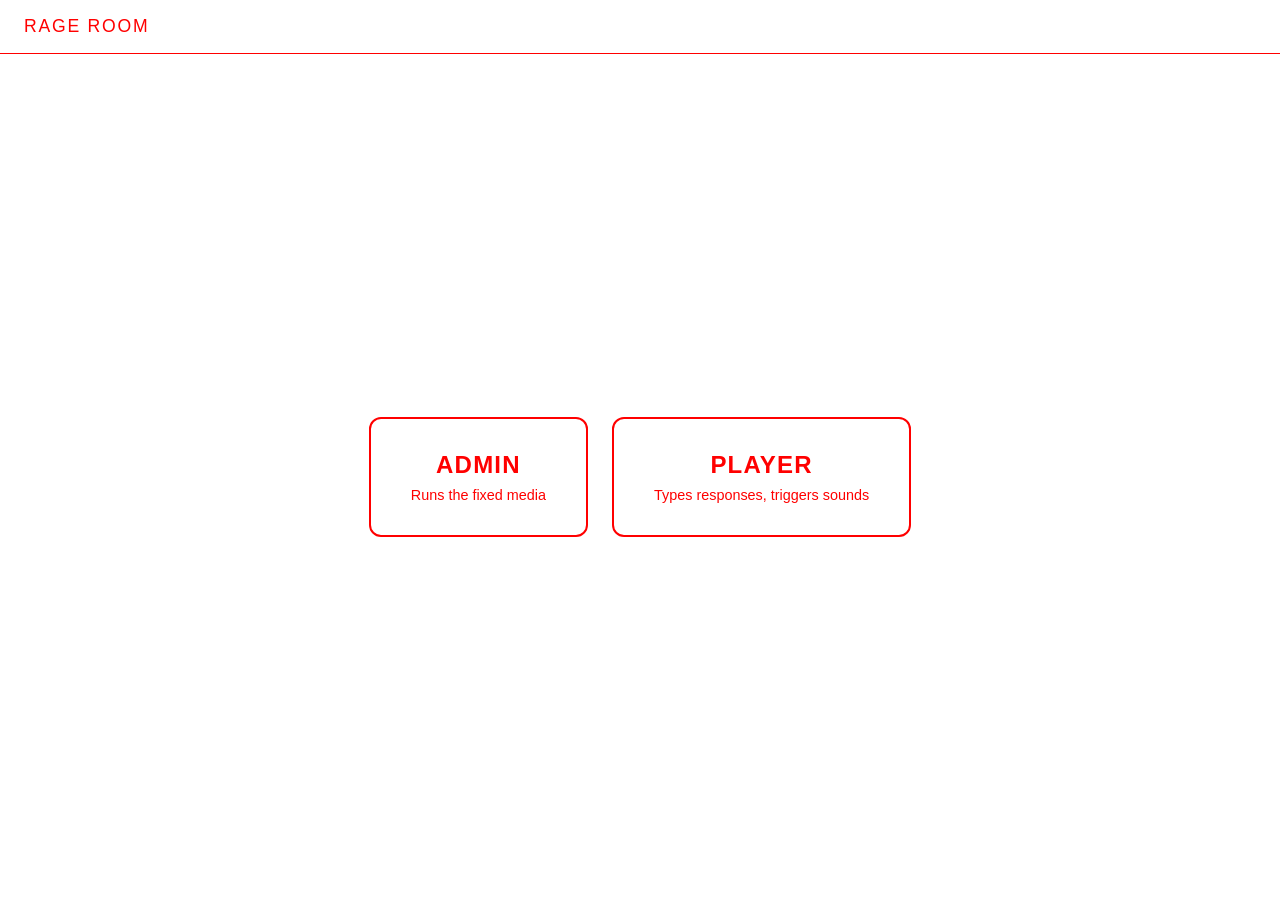
<file: index.html>
<!DOCTYPE html>
<html lang="en">
<head>
  <meta charset="UTF-8">
  <meta name="viewport" content="width=device-width, initial-scale=1.0">
  <title>Rage Room</title>
  <link rel="stylesheet" href="styles.css">
</head>
<body>
  <canvas id="noise-canvas" aria-hidden="true"></canvas>
  <div id="white-overlay" aria-hidden="true"></div>

  <header>
    <h1>Rage Room</h1>
  </header>
  <main>
    <div class="role-picker">
      <a class="role-card" href="admin.html">
        <div class="label">Admin</div>
        <div class="sub">Runs the fixed media</div>
      </a>
      <a class="role-card" href="player.html">
        <div class="label">Player</div>
        <div class="sub">Types responses, triggers sounds</div>
      </a>
    </div>
  </main>

  <script src="background.js"></script>
</body>
</html>
</file>
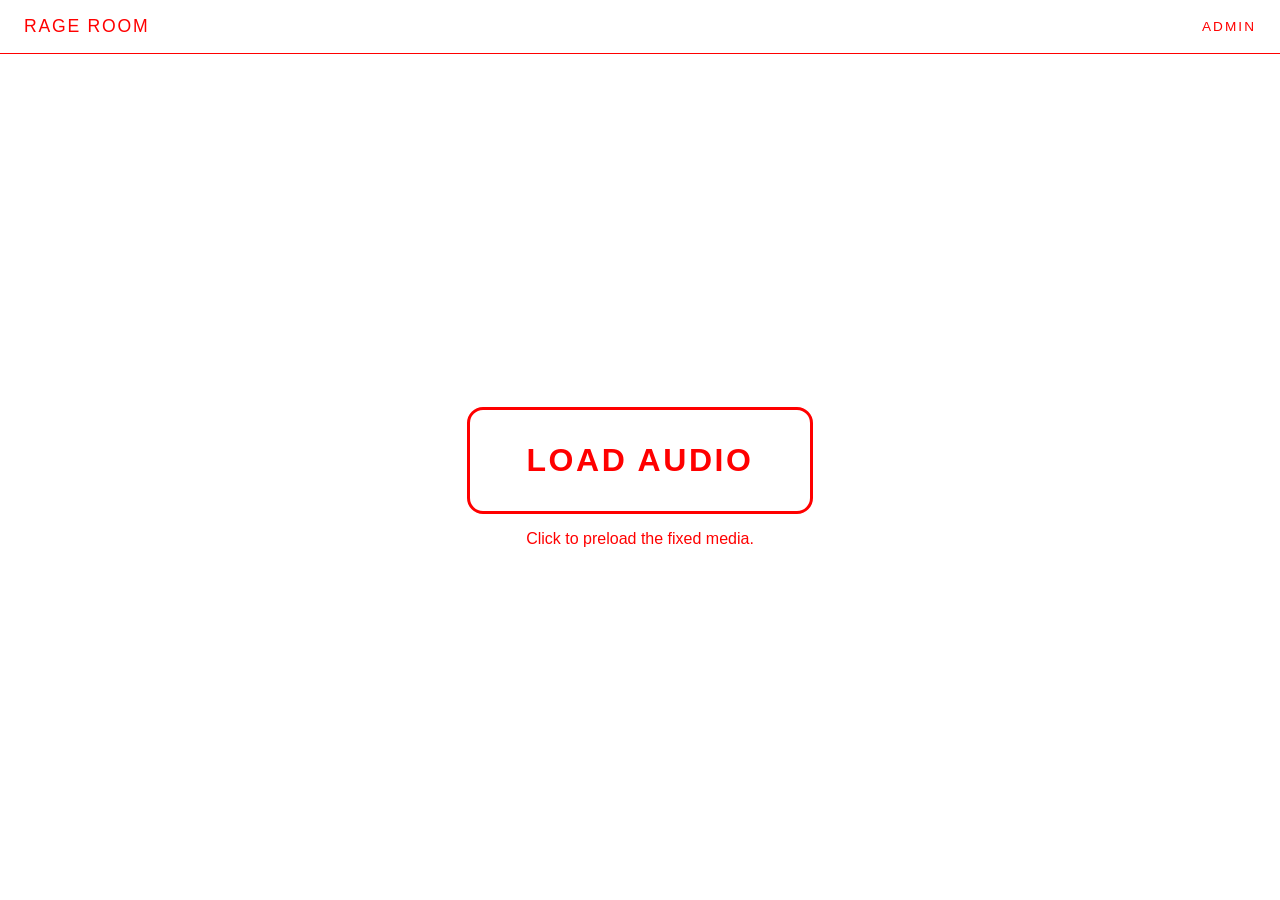
<file: admin.html>
<!DOCTYPE html>
<html lang="en">
<head>
  <meta charset="UTF-8">
  <meta name="viewport" content="width=device-width, initial-scale=1.0">
  <title>Rage Room — Admin</title>
  <link rel="stylesheet" href="styles.css">
</head>
<body>
  <canvas id="noise-canvas" aria-hidden="true"></canvas>
  <div id="white-overlay" aria-hidden="true"></div>

  <header>
    <h1>Rage Room</h1>
    <span class="role">Admin</span>
  </header>

  <main>
    <!-- Stage 1: Load audio -->
    <section id="stage-load" class="center-stage">
      <button id="load-btn" class="big-button">Load Audio</button>
      <div class="helper">Click to preload the fixed media.</div>
    </section>

    <!-- Stage 2: Loading progress -->
    <section id="stage-progress" class="center-stage hidden">
      <div class="progress-wrap">
        <div class="progress-bar"><div id="progress-fill" class="progress-fill"></div></div>
        <div id="progress-label" class="progress-label">Loading… 0 / 0</div>
      </div>
    </section>

    <!-- Stage 3: Ready to start -->
    <section id="stage-ready" class="center-stage hidden">
      <button id="start-btn" class="big-button">Press Start on Cue</button>
      <div class="helper">Wait to press Start with everyone else.</div>
    </section>

    <!-- Stage 4: Countdown -->
    <section id="stage-countdown" class="center-stage hidden">
      <div id="countdown" class="countdown">5</div>
    </section>

    <!-- Stage 5: Playing -->
    <section id="stage-playing" class="center-stage hidden">
      <div class="diagnostic">
        <h2>Diagnostic</h2>
        <div class="diag-row">
          <span class="diag-label">Current file</span>
          <span id="diag-file" class="diag-value">—</span>
        </div>
        <div class="diag-row">
          <span class="diag-label">File time</span>
          <span id="diag-file-time" class="diag-value">0:00 / 0:00</span>
        </div>
        <div class="diag-row">
          <span class="diag-label">Overall time</span>
          <span id="diag-total-time" class="diag-value">0:00 / 0:00</span>
        </div>
      </div>
    </section>

    <!-- Stage 6: Done -->
    <section id="stage-done" class="center-stage hidden">
      <div class="end-message">Performance complete.</div>
    </section>
  </main>

  <script src="prompts.js"></script>
  <script src="audio-engine.js"></script>
  <script src="background.js"></script>
  <script src="admin.js"></script>
</body>
</html>
</file>
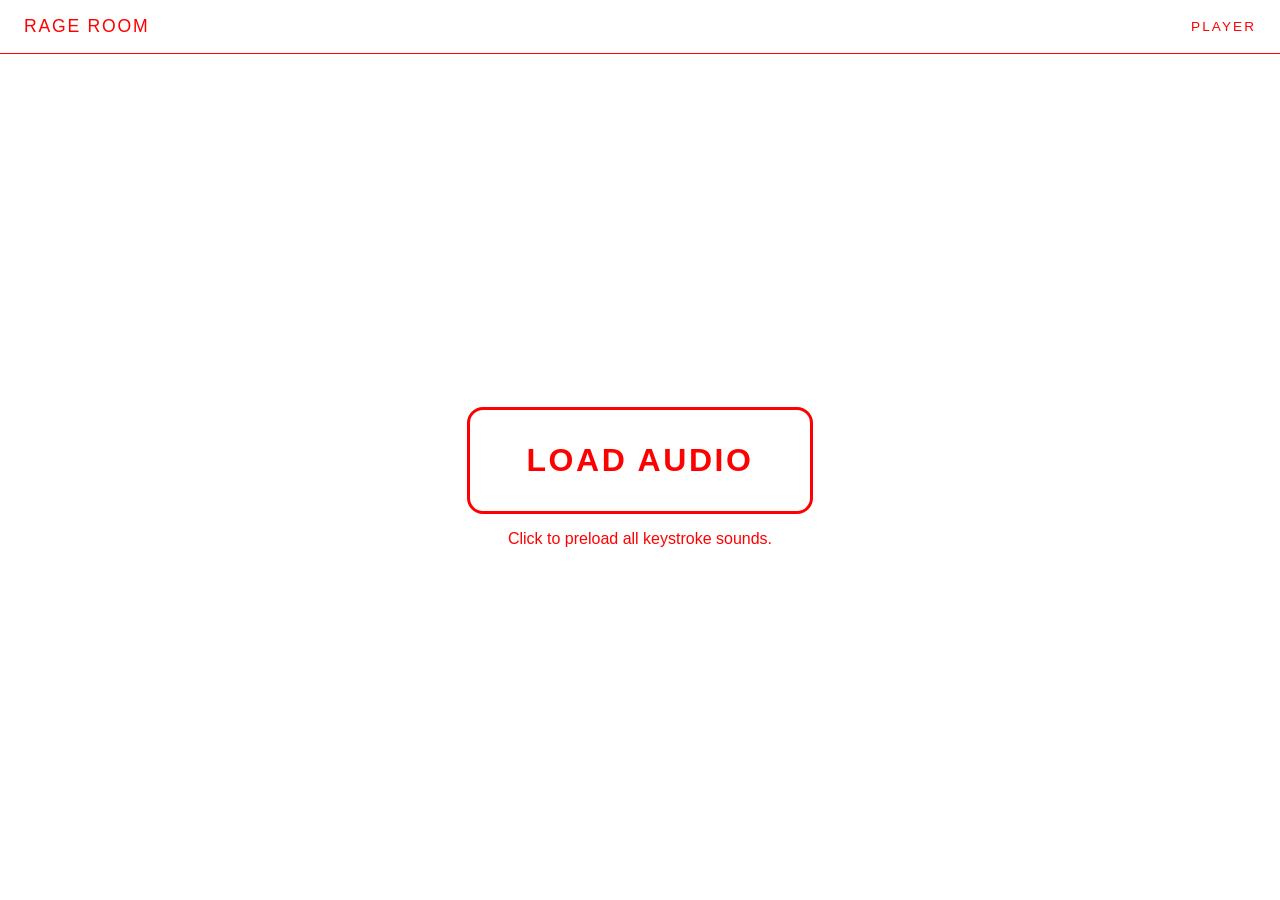
<file: player.html>
<!DOCTYPE html>
<html lang="en">
<head>
  <meta charset="UTF-8">
  <meta name="viewport" content="width=device-width, initial-scale=1.0, user-scalable=no">
  <title>Rage Room — Player</title>
  <link rel="stylesheet" href="styles.css">
</head>
<body>
  <canvas id="noise-canvas" aria-hidden="true"></canvas>
  <div id="white-overlay" aria-hidden="true"></div>

  <header>
    <h1>Rage Room</h1>
    <span class="role">Player</span>
  </header>

  <main>
    <!-- Stage 1: Load audio -->
    <section id="stage-load" class="center-stage">
      <button id="load-btn" class="big-button">Load Audio</button>
      <div class="helper">Click to preload all keystroke sounds.</div>
    </section>

    <!-- Stage 2: Loading progress -->
    <section id="stage-progress" class="center-stage hidden">
      <div class="progress-wrap">
        <div class="progress-bar"><div id="progress-fill" class="progress-fill"></div></div>
        <div id="progress-label" class="progress-label">Loading… 0 / 0</div>
      </div>
    </section>

    <!-- Stage 3: Ready to start -->
    <section id="stage-ready" class="center-stage hidden">
      <div class="program-note">
        <p>Rage Room invites participants to walk into a sonic space to explore despair, fury, and desperation. No person can constantly retain the moniker of good and we are all capable of destruction in some way shape or form. In this piece, grab your metaphorical weapon of choice and do what you have to do.</p>
        <p class="cw"><strong>CW:</strong> Violence, Gore, Self-Harm, Body Horror</p>
        <p>If any of these subjects are difficult to engage with, please feel free to participate as a listener only or remove yourself from the space until the piece is complete (approx. 8 minutes).</p>
        <p>Your answers will not be saved, recorded, or shared at any time during or after the piece. While honest answers are encouraged, dishonest answers are fine if you would like to participate fully without causing yourself distress.</p>
      </div>
      <div class="phone-reminder">On a phone? Flip off your silent switch and turn your volume up.</div>
      <button id="start-btn" class="big-button">Press Start on Cue</button>
      <div class="helper">Wait to press Start with everyone else.</div>
    </section>

    <!-- Stage 4: Countdown -->
    <section id="stage-countdown" class="center-stage hidden">
      <div id="countdown" class="countdown">5</div>
    </section>

    <!-- Stage 5: Playing -->
    <section id="stage-playing" class="center-stage hidden">
      <div class="section-header">
        <span id="section-label">Section 1</span>
        <span class="section-timer" id="section-timer">0:00</span>
      </div>
      <div class="prompt-card">
        <p class="prompt-text" id="prompt-text">…</p>
      </div>
      <textarea id="typing-area" class="typing-area"
                autocomplete="off"
                autocapitalize="off"
                autocorrect="off"
                spellcheck="false"
                placeholder="Type your answer here…"></textarea>
      <div class="typing-hint">Each key plays a sound. Press <strong>Enter</strong> when you're finished answering to move to the next prompt.</div>
    </section>

    <!-- Stage 6: Done -->
    <section id="stage-done" class="center-stage hidden">
      <div class="end-message">Thanks for playing.</div>
      <div class="credits">
        <p>Conceptualized by <a href="https://www.juliennektsang.com/" target="_blank" rel="noopener">Julienne K. Tsang</a>.</p>
        <p>Executed by <a href="https://brianellissound.com/" target="_blank" rel="noopener">Brian Ellis</a>.</p>
      </div>
    </section>
  </main>

  <script src="prompts.js"></script>
  <script src="audio-engine.js"></script>
  <script src="background.js"></script>
  <script src="player.js"></script>
</body>
</html>
</file>
<file: styles.css>
/* Rage Room – shared styles. White background, red (#FF0000) text. */

:root {
  --bg: #ffffff;
  --fg: #ff0000;
  --fg-soft: #ff6666;
  --panel: #ffffff;
  --border: #ff0000;
}

* { box-sizing: border-box; }

html, body {
  margin: 0;
  padding: 0;
  height: 100%;
  background: var(--bg);
  color: var(--fg);
  font-family: -apple-system, BlinkMacSystemFont, "Segoe UI", Roboto, Helvetica, Arial, sans-serif;
  -webkit-font-smoothing: antialiased;
}

body {
  min-height: 100vh;
  display: flex;
  flex-direction: column;
  position: relative;
}

/* === Noise background + white overlay === */
#noise-canvas {
  position: fixed;
  top: 0; left: 0;
  width: 100vw;
  height: 100vh;
  z-index: 0;
  image-rendering: pixelated;
  image-rendering: -moz-crisp-edges;
  image-rendering: crisp-edges;
  pointer-events: none;
}

#white-overlay {
  position: fixed;
  top: 0; left: 0;
  width: 100vw;
  height: 100vh;
  z-index: 1;
  background: #ffffff;
  opacity: 1;
  pointer-events: none;
}

header, main { position: relative; z-index: 2; }

header {
  padding: 1rem 1.5rem;
  border-bottom: 1px solid var(--border);
  display: flex;
  justify-content: space-between;
  align-items: center;
}

header h1 {
  margin: 0;
  font-size: 1.1rem;
  letter-spacing: 0.1em;
  text-transform: uppercase;
  color: var(--fg);
  font-weight: 500;
}

header .role {
  font-size: 0.85rem;
  color: var(--fg);
  letter-spacing: 0.15em;
  text-transform: uppercase;
}

main {
  flex: 1;
  display: flex;
  flex-direction: column;
  align-items: center;
  justify-content: center;
  padding: 2rem 1.5rem;
  width: 100%;
  max-width: 800px;
  margin: 0 auto;
}

.center-stage {
  display: flex;
  flex-direction: column;
  align-items: center;
  text-align: center;
  width: 100%;
}

/* The huge starting button (Load Audio, then Press Start on Cue). */
.big-button {
  font-size: 2rem;
  padding: 2rem 3.5rem;
  background: var(--bg);
  color: var(--fg);
  border: 3px solid var(--fg);
  border-radius: 1rem;
  cursor: pointer;
  letter-spacing: 0.08em;
  text-transform: uppercase;
  font-weight: 700;
  transition: background 0.15s ease, color 0.15s ease, transform 0.05s ease;
}

.big-button:hover { background: var(--fg); color: var(--bg); }
.big-button:active { transform: scale(0.98); }
.big-button:disabled { border-color: var(--fg-soft); color: var(--fg-soft); cursor: not-allowed; }

.helper {
  margin-top: 1rem;
  color: var(--fg);
  font-size: 1rem;
}

.program-note {
  max-width: 560px;
  margin-bottom: 1.5rem;
  color: var(--fg);
  font-size: 1rem;
  line-height: 1.5;
  text-align: left;
}

.program-note p { margin: 0 0 1rem; }
.program-note p:last-child { margin-bottom: 0; }

.program-note .cw {
  text-transform: uppercase;
  letter-spacing: 0.04em;
  font-weight: 700;
}

.phone-reminder {
  margin-bottom: 1.5rem;
  padding: 0.75rem 1.25rem;
  border: 2px solid var(--fg);
  border-radius: 0.5rem;
  color: var(--fg);
  font-size: 1rem;
  font-weight: 600;
  max-width: 500px;
  text-align: center;
}

/* Loading progress bar. */
.progress-wrap {
  width: 100%;
  max-width: 480px;
  margin-top: 2rem;
}

.progress-bar {
  width: 100%;
  height: 16px;
  background: var(--bg);
  border: 2px solid var(--fg);
  border-radius: 8px;
  overflow: hidden;
}

.progress-fill {
  height: 100%;
  background: var(--fg);
  width: 0%;
  transition: width 0.15s linear;
}

.progress-label {
  margin-top: 0.5rem;
  color: var(--fg);
  font-size: 0.9rem;
}

/* The 5-second countdown overlay. */
.countdown {
  font-size: 12rem;
  font-weight: 800;
  color: var(--fg);
  text-align: center;
  line-height: 1;
}

/* Admin diagnostic display. */
.diagnostic {
  width: 100%;
  max-width: 520px;
  background: var(--panel);
  border: 2px solid var(--fg);
  border-radius: 0.75rem;
  padding: 1.5rem;
  font-family: "SF Mono", Menlo, Consolas, monospace;
}

.diagnostic h2 {
  margin: 0 0 1rem 0;
  font-size: 0.8rem;
  color: var(--fg);
  letter-spacing: 0.15em;
  text-transform: uppercase;
  font-weight: 600;
}

.diag-row {
  display: flex;
  justify-content: space-between;
  align-items: center;
  padding: 0.5rem 0;
  border-bottom: 1px solid var(--fg);
}

.diag-row:last-child { border-bottom: none; }

.diag-label { color: var(--fg); font-size: 0.85rem; }
.diag-value { font-size: 1rem; color: var(--fg); font-variant-numeric: tabular-nums; }

/* Player section header + timer. */
.section-header {
  width: 100%;
  display: flex;
  justify-content: space-between;
  align-items: baseline;
  margin-bottom: 1rem;
  color: var(--fg);
  font-size: 0.85rem;
  letter-spacing: 0.1em;
  text-transform: uppercase;
}

.section-timer { font-variant-numeric: tabular-nums; color: var(--fg); font-weight: 600; }

.prompt-card {
  width: 100%;
  background: var(--panel);
  border: 2px solid var(--fg);
  border-radius: 0.75rem;
  padding: 2rem;
  margin-bottom: 1.5rem;
  text-align: center;
}

.prompt-text {
  font-size: 1.75rem;
  font-weight: 500;
  line-height: 1.3;
  margin: 0;
  color: var(--fg);
}

/* The typing area where the player answers. */
.typing-area {
  width: 100%;
  min-height: 8rem;
  background: var(--panel);
  border: 2px solid var(--fg);
  border-radius: 0.75rem;
  padding: 1.25rem;
  color: var(--fg);
  caret-color: var(--fg);
  font-size: 1.5rem;
  font-family: inherit;
  resize: none;
  outline: none;
}

.typing-area::placeholder { color: var(--fg-soft); }
.typing-area:focus { border-color: var(--fg); box-shadow: 0 0 0 3px rgba(255, 0, 0, 0.15); }
.typing-area.locked { opacity: 0.5; border-color: var(--fg-soft); cursor: not-allowed; }

.typing-hint {
  margin-top: 0.5rem;
  color: var(--fg);
  font-size: 0.85rem;
  text-align: center;
}

/* End-of-piece message. */
.end-message {
  font-size: 3rem;
  font-weight: 300;
  text-align: center;
  letter-spacing: 0.05em;
  color: var(--fg);
}

.credits {
  margin-top: 2.5rem;
  text-align: center;
  color: var(--fg);
  font-size: 1.1rem;
  line-height: 1.6;
}

.credits p { margin: 0.25rem 0; }

.credits a {
  color: var(--fg);
  text-decoration: underline;
  text-underline-offset: 3px;
}

.credits a:hover { background: var(--fg); color: var(--bg); text-decoration: none; padding: 0 2px; }

/* Landing page. */
.role-picker {
  display: flex;
  gap: 1.5rem;
  flex-wrap: wrap;
  justify-content: center;
}

.role-card {
  display: block;
  background: var(--panel);
  border: 2px solid var(--fg);
  border-radius: 0.75rem;
  padding: 2rem 2.5rem;
  color: var(--fg);
  text-decoration: none;
  min-width: 200px;
  text-align: center;
  transition: background 0.15s ease, color 0.15s ease, transform 0.05s ease;
}

.role-card:hover { background: var(--fg); color: var(--bg); }
.role-card:active { transform: scale(0.98); }

.role-card .label {
  font-size: 1.5rem;
  font-weight: 600;
  letter-spacing: 0.05em;
  text-transform: uppercase;
}

.role-card .sub {
  margin-top: 0.5rem;
  font-size: 0.9rem;
}

.hidden { display: none !important; }

/* ===== Mobile layout ===== */
@media (max-width: 640px) {
  header { padding: 0.75rem 1rem; }
  header h1 { font-size: 0.9rem; }
  main { padding: 1rem; }
  .big-button { font-size: 1.4rem; padding: 1.5rem 2rem; }
  .countdown { font-size: 8rem; }
  .prompt-text { font-size: 1.25rem; }
  .typing-area { font-size: 1.1rem; min-height: 6rem; }
  .end-message { font-size: 2rem; }
  .diagnostic { padding: 1rem; }
  .prompt-card { padding: 1.25rem; }
}
</file>
